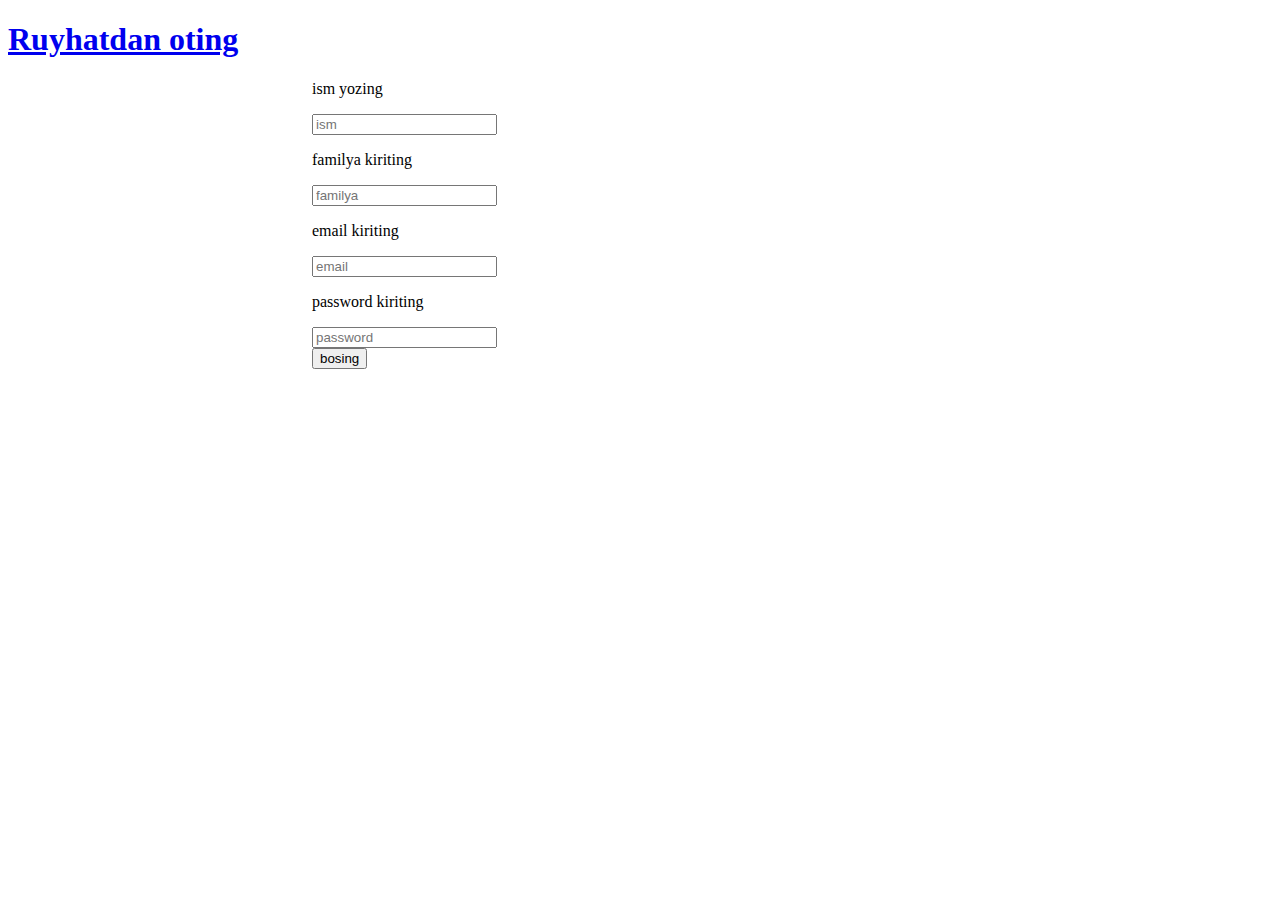
<file: index.html>
<!DOCTYPE html>
<html lang="en">
<head>
    <meta charset="UTF-8">
    <meta http-equiv="X-UA-Compatible" content="IE=edge">
    <meta name="viewport" content="width=device-width, initial-scale=1.0">
    <title>Document</title>
    <link href="https://cdn.jsdelivr.net/npm/bootstrap@5.3.1/dist/css/bootstrap.min.css" rel="stylesheet" integrity="sha384-4bw+/aepP/YC94hEpVNVgiZdgIC5+VKNBQNGCHeKRQN+PtmoHDEXuppvnDJzQIu9" crossorigin="anonymous">
    <style>
        .err{
            color: red;
        }
        .err_input{
            border: 1px solid red;
        }
    </style>
</head>
<body class="bg-dark text-light">
    <header class="bg-light py-2">
        <div class="container text-center">
            <h1>
                <a class="text-dark text-decoration-none" href="order/index.html">Ruyhatdan oting</a>
            </h1>
        </div>
    </header>

    <main>
        <section class="hero min-vh-100 text-center d-flex align-items-center justify-content-center">
            <div class="container">
                <form class="form__registr row w-50" style="margin-left: 19rem;">
                    <label class="mb-5" for="name">
                         <p class="name_text">ism yozing</p>
                         <input class="input__registr form-control" type="text" id="name" placeholder="ism" required>
                    </label>
                    <label class="mb-5" for="lastname">
                        <p class="lastname_text">familya kiriting</p>
                        <input class="input__registr form-control" type="text" id="lastname" placeholder="familya" required>
                    </label>
                    <label class="mb-5" for="email">
                        <p class="email_text">email kiriting</p>
                        <input class="input__registr form-control" type="email" id="email" placeholder="email" required>
                    </label>
                    <label class="mb-5" for="password">
                        <p class="password_text">password kiriting</p>
                        <input class="input__password form-control" type="password" id="password" placeholder="password" required>
                    </label>
                    <div class="next">
                        <button class="button  btn btn-primary mt-5">bosing</button>
                     
                    </div>
                </form>
            </div>
        </section>
    </main>
    
    <script src="https://cdn.jsdelivr.net/npm/bootstrap@5.3.1/dist/js/bootstrap.bundle.min.js" integrity="sha384-HwwvtgBNo3bZJJLYd8oVXjrBZt8cqVSpeBNS5n7C8IVInixGAoxmnlMuBnhbgrkm" crossorigin="anonymous"></script>
    <script src="/javascript/utils.js"></script>
    <script src="/javascript/registr.js"></script>
</body>
</html>
</file>
